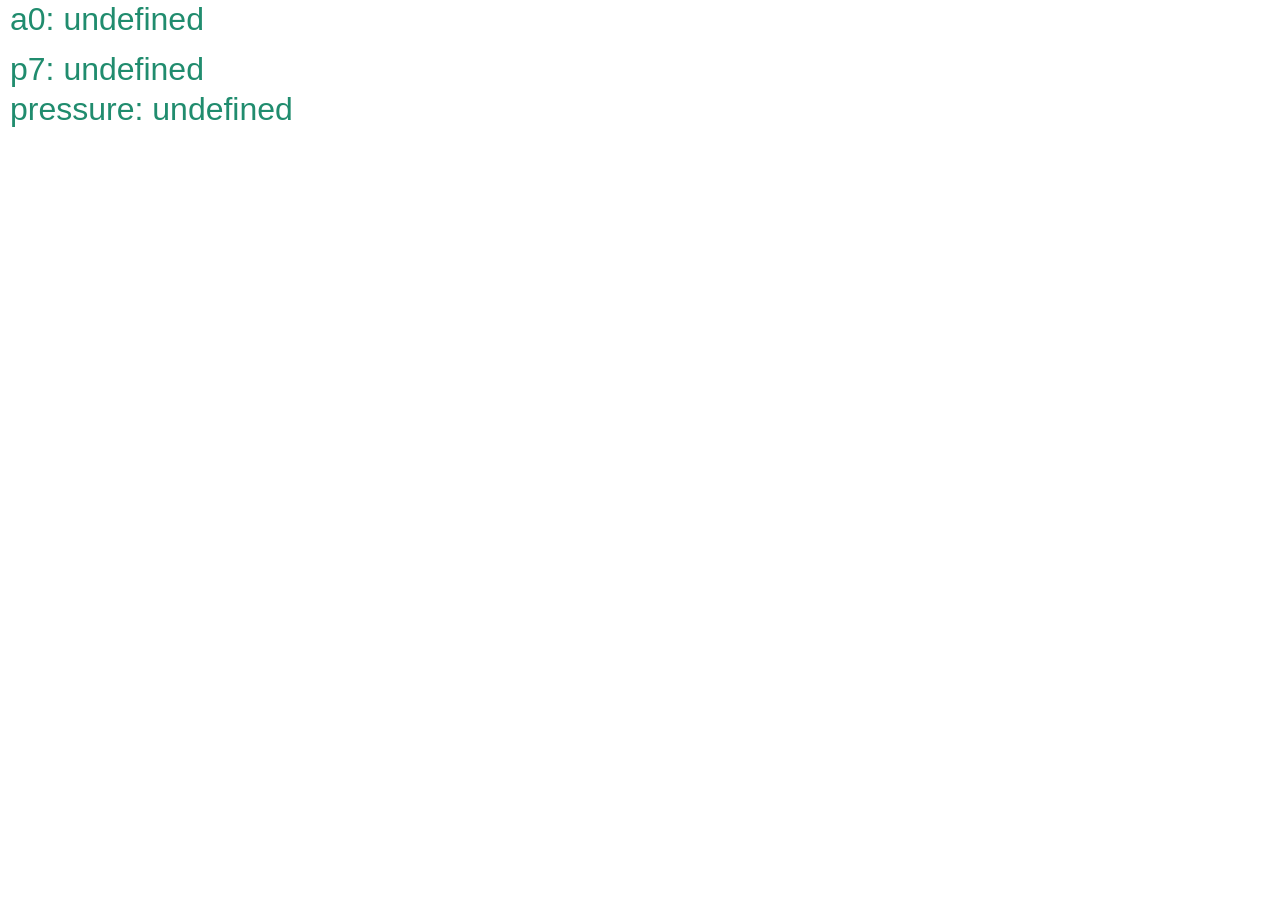
<file: hardware/P5_PDM_physical_computing_2022/index.html>
<!DOCTYPE html><html><head>
    <script src="p5.js"></script>
    <script src="p5.dom.min.js"></script>
    <script src="p5.sound.min.js"></script>
<!--     <script src="https://cdn.jsdelivr.net/gh/vanevery/p5.serialport/lib/p5.serialport.js"></script> -->
<!--     <script language="javascript" type="text/javascript" src="https://cdn.jsdelivr.net/npm/p5.serialserver@0.0.28/lib/p5.serialport.js"></script> -->
    <script src="./p5.serialport.js"></script>
    <script src="./PDMSerial.js"></script>
    <link rel="stylesheet" type="text/css" href="style.css">
    <meta charset="utf-8">

  </head>
  <body>
    <script src="sketch.js"></script>
  

</body></html>
</file>
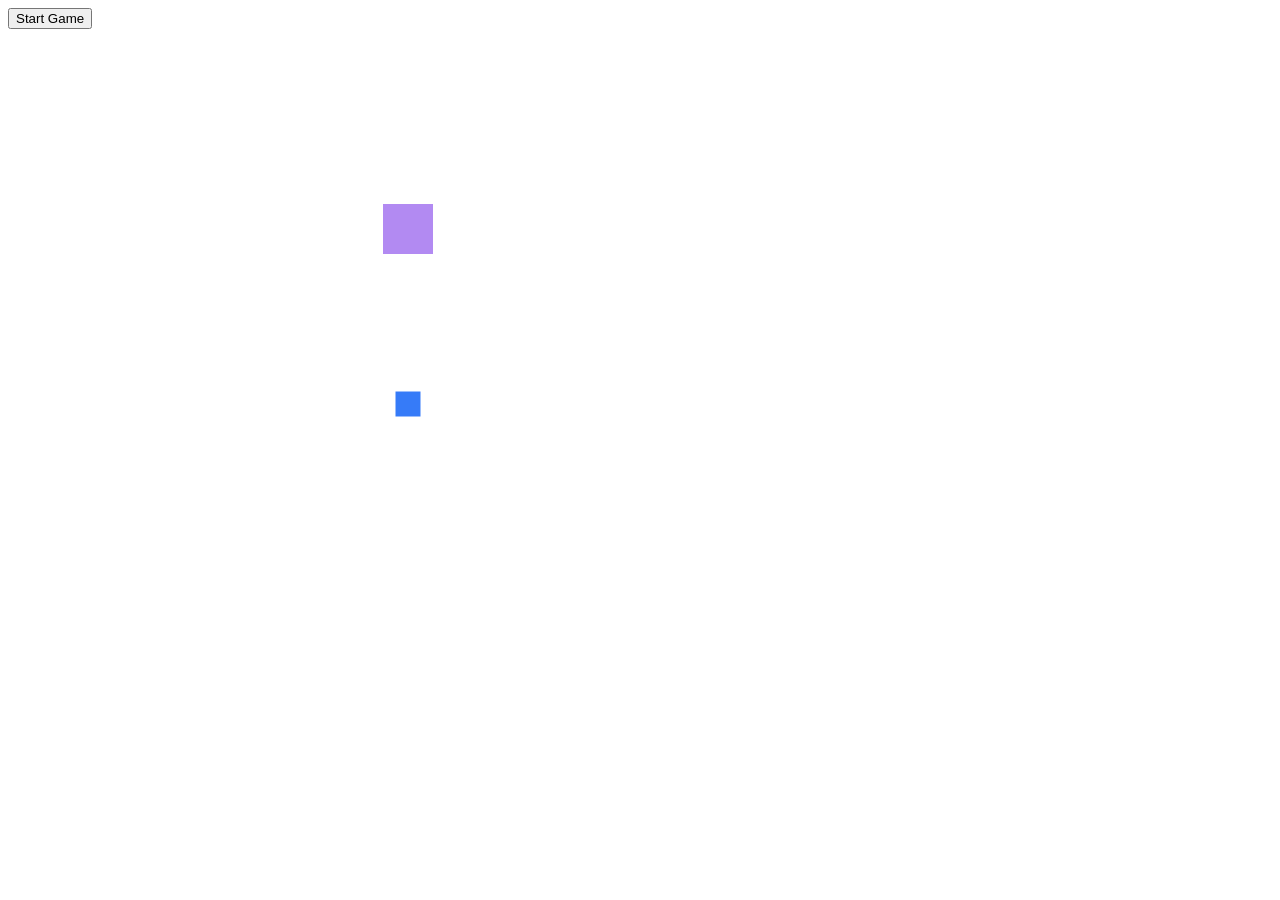
<file: P5Play/in-class-p5play/index.html>
<!DOCTYPE html>
<html>
   <head>
     <title>p5.play Example</title>
     <!-- link p5.js and its addons like p5.dom.js or p5.sound.js -->
     <script src="js/p5.js" type="text/javascript"></script>
     <!-- link p5.play.js -->
     <script src="js/p5.play.js" type="text/javascript"></script>  
     <script src="js/Tone.js" type="text/javascript"></script>  
     <!-- link your javascript sketch -->
     <script src="data/meteorites.js" type="text/javascript"></script>
     <script src="js/sketch.js" type="text/javascript"></script>
   </head>
   <body>
     <button id="button">Start Game</button>
   </body>
</html>
</file>
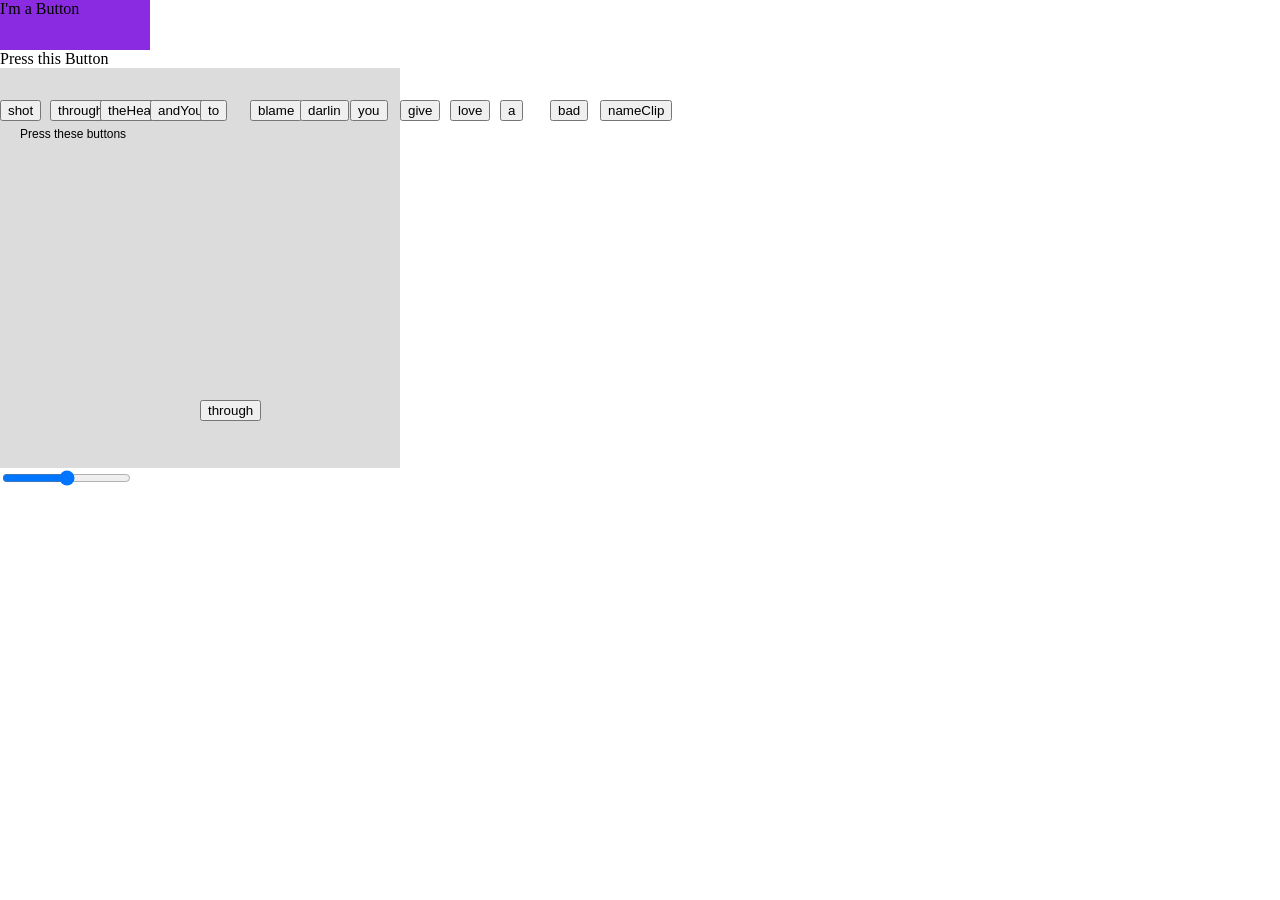
<file: sound/20220217-inClass/index.html>
<!DOCTYPE html><html lang="en"><head>
    <script src="js/p5.js"></script>

    <!-- <script src="https://cdnjs.cloudflare.com/ajax/libs/tone/14.8.37/Tone.js" integrity="sha512-gK8OnTXn8cTYkHqYX+bhzjQ1rClAPuG2eMy+oRuV26mSuE0EbZeULFKdyc/YGX1Z/JsC06FXxQttdX4aahjSMQ==" crossorigin="anonymous" referrerpolicy="no-referrer"></script> -->
    <script src="js/Tone.js"></script>

    <link rel="stylesheet" type="text/css" href="css/style.css">
    <meta charset="utf-8">

  </head>
  <body>
    <script src="js/sketch.js"></script>
    <div id="buttonDiv">I'm a Button</div>Press this Button

</body></html>
</file>
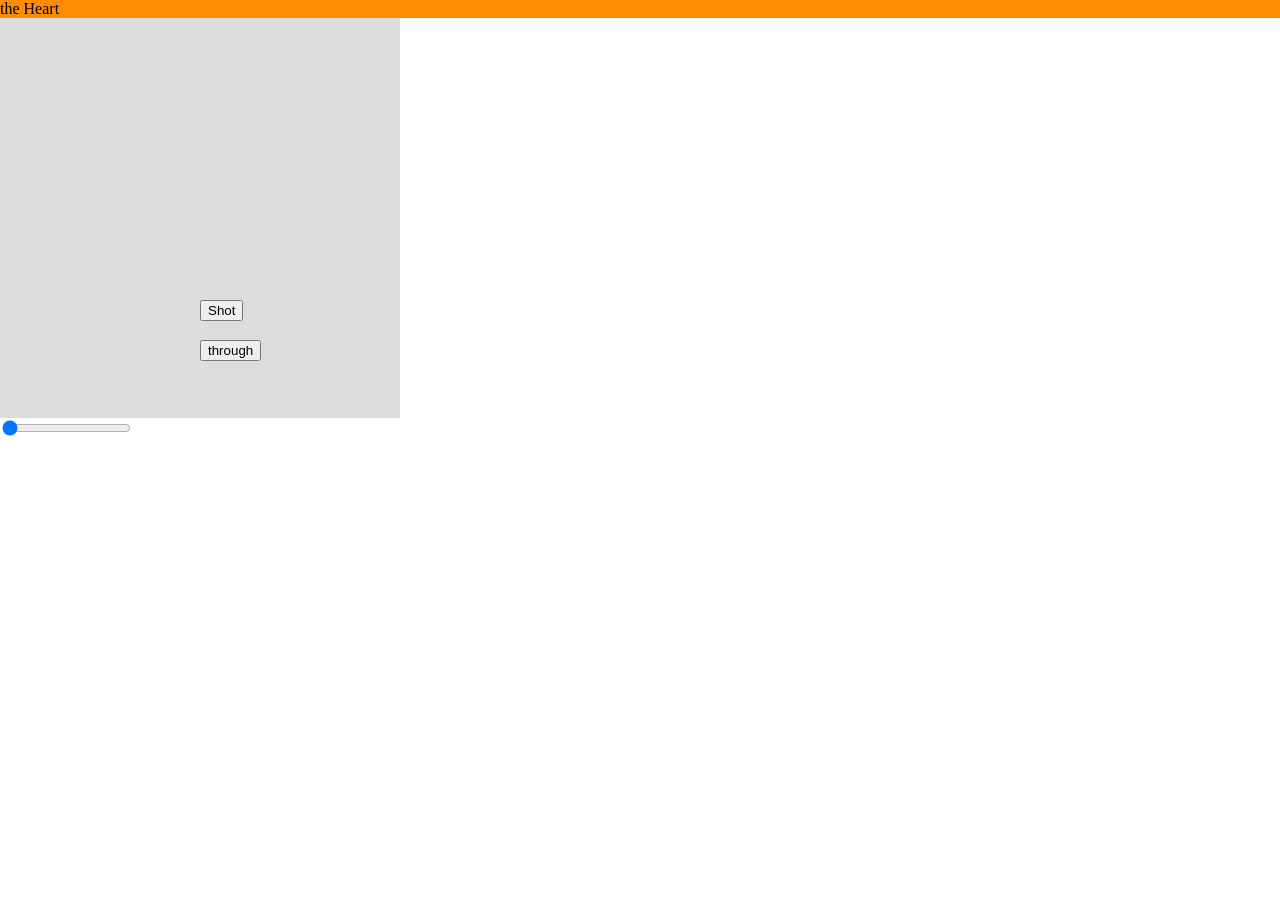
<file: sound/sound-lesson-1/index.html>
<!DOCTYPE html><html lang="en"><head>
    <script src="js/p5.js"></script>

    <!-- <script src="https://cdnjs.cloudflare.com/ajax/libs/tone/14.8.37/Tone.js" integrity="sha512-gK8OnTXn8cTYkHqYX+bhzjQ1rClAPuG2eMy+oRuV26mSuE0EbZeULFKdyc/YGX1Z/JsC06FXxQttdX4aahjSMQ==" crossorigin="anonymous" referrerpolicy="no-referrer"></script> -->
    <script src="js/Tone.js"></script>

    <link rel="stylesheet" type="text/css" href="css/style.css">
    <meta charset="utf-8">

  </head>
  <body>
    <script src="js/sketch.js"></script>
    <div id="heartDiv">the Heart</div>
  

</body></html>
</file>
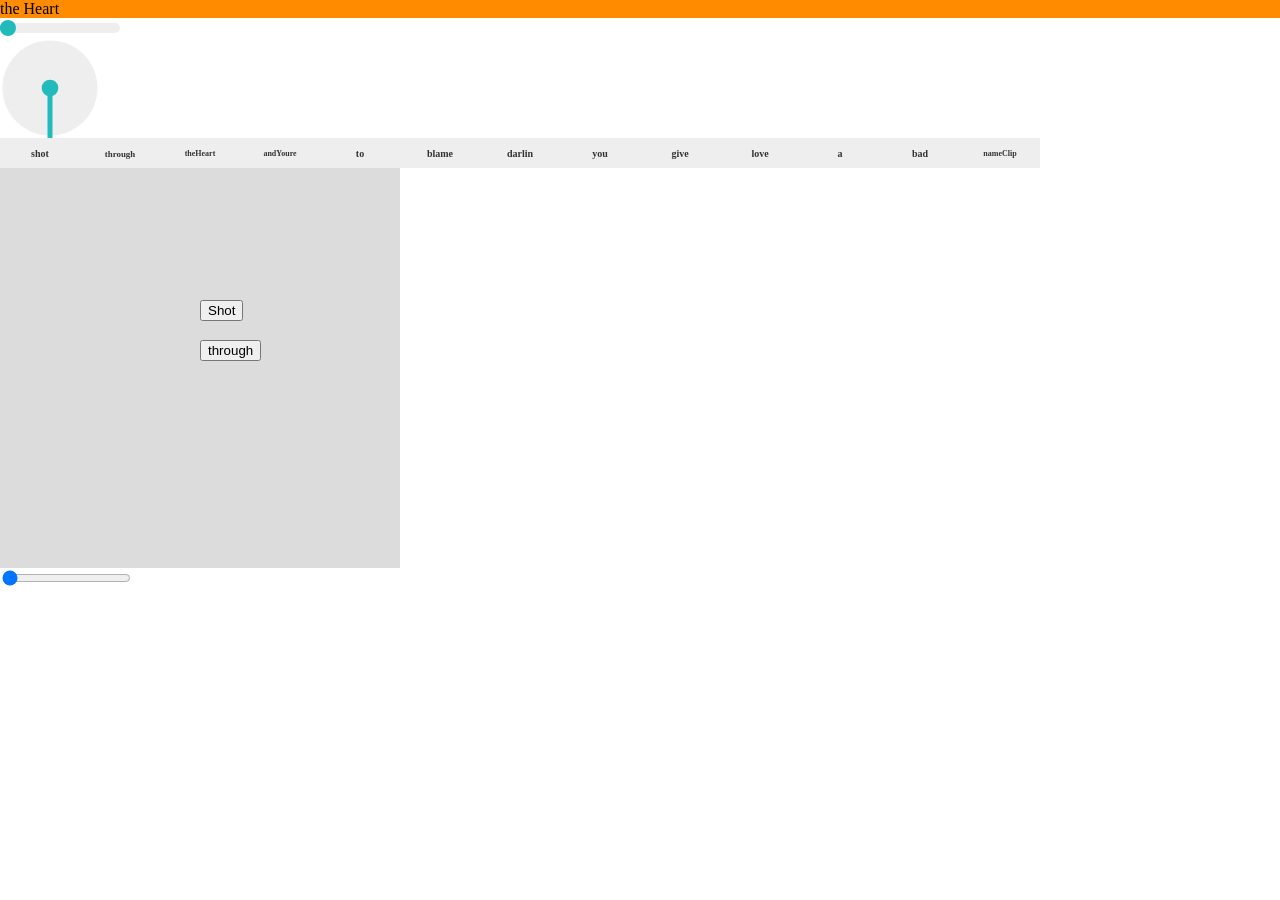
<file: sound/sound-lesson-2/index.html>
<!DOCTYPE html><html lang="en"><head>
    <script src="js/p5.js"></script>

    <!-- <script src="https://cdnjs.cloudflare.com/ajax/libs/tone/14.8.37/Tone.js" integrity="sha512-gK8OnTXn8cTYkHqYX+bhzjQ1rClAPuG2eMy+oRuV26mSuE0EbZeULFKdyc/YGX1Z/JsC06FXxQttdX4aahjSMQ==" crossorigin="anonymous" referrerpolicy="no-referrer"></script> -->
    <script src="js/Tone.js"></script>
    <script src="js/NexusUI.js"></script>

    <link rel="stylesheet" type="text/css" href="css/style.css">
    <meta charset="utf-8">

  </head>
  <body>
    <script src="js/sketch.js"></script>
    <div id="heartDiv">the Heart</div>
    <div id="slider"></div>
    <div id="dial"></div>
    <div id="instrument"></div>
  

</body></html>
</file>
<file: hardware/P5_PDM_physical_computing_2022/style.css>
html, body {
  margin: 0;
  padding: 0;
}
canvas {
  display: block;
}
</file>
<file: sound/20220217-inClass/css/style.css>
html, body {
  margin: 0;
  padding: 0;
}
canvas {
  display: block;
}

#buttonDiv {
  background-color: blueviolet;
  width: 150px;
  height: 50px;
}

.buttonClass {
  background-color: blueviolet;
  width: 150px;
  height: 50px;
}
</file>
<file: sound/sound-lesson-1/css/style.css>
html, body {
  margin: 0;
  padding: 0;
}
canvas {
  display: block;
}

#heartDiv {
  background-color:darkorange;
}
</file>
<file: sound/sound-lesson-2/css/style.css>
html, body {
  margin: 0;
  padding: 0;
}
canvas {
  display: block;
}

#heartDiv {
  background-color:darkorange;
}

#instrument {
  display: flex;
  flex-wrap: wrap;
}
</file>
